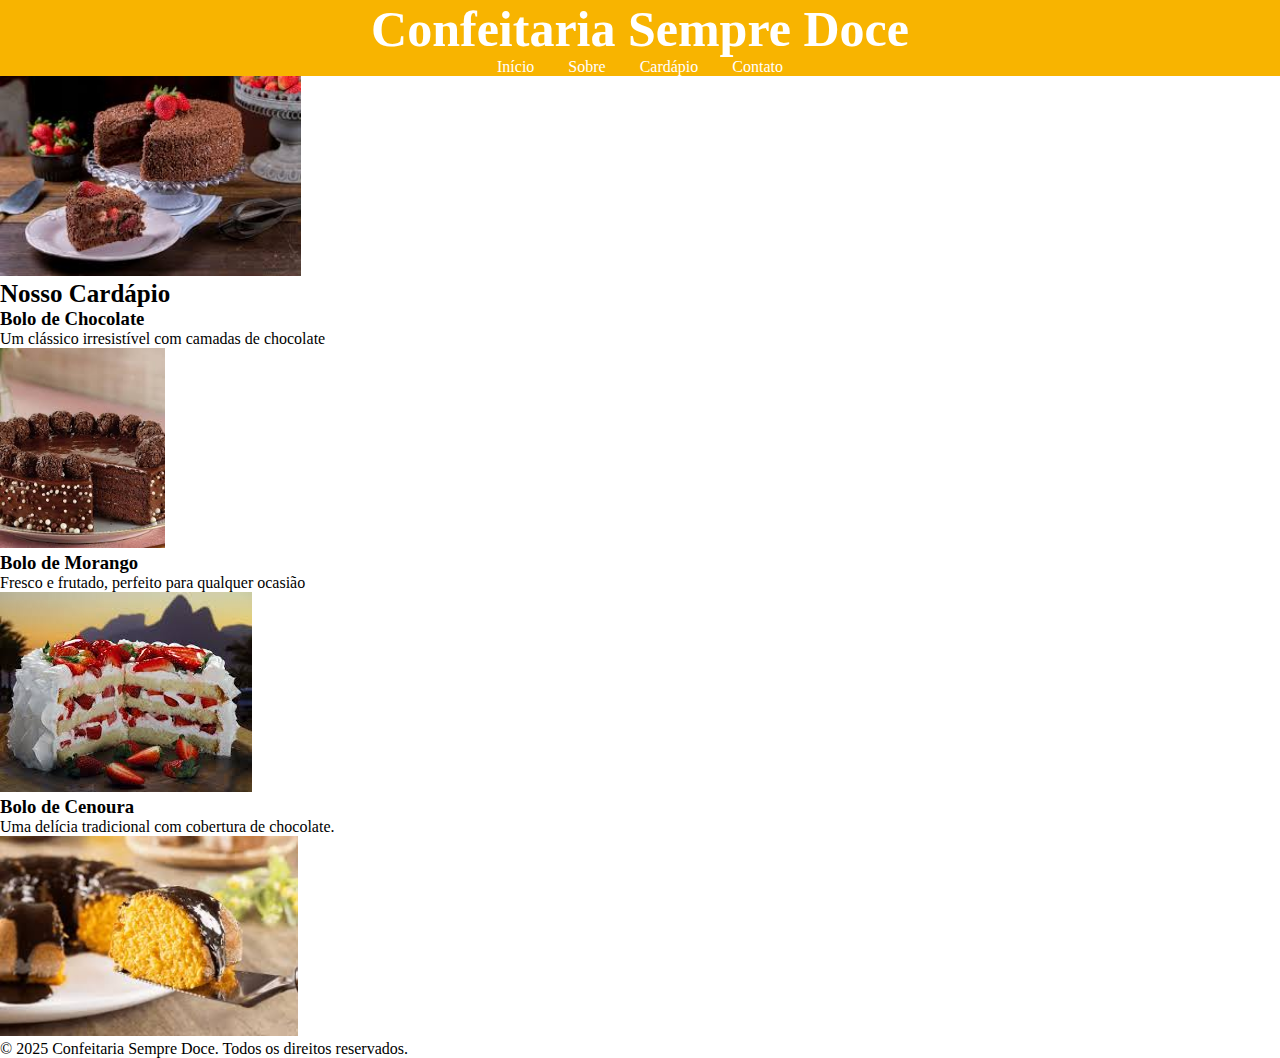
<file: cardapio.html>
<!DOCTYPE html>
<html lang="pt-br">
  <head>
    <meta charset="UTF-8">
    <meta name="viewport" content="width=device-width, initial-scale=1.0">
    
    <link rel="preconnect" href="https://fonts.googleapis.com">
    <link rel="preconnect" href="https://fonts.gstatic.com" crossorigin>
    <link href="https://fonts.googleapis.com/css2?family=Google+Sans+Code:ital,wght@0,300..800;1,300..800&display=swap" rel="stylesheet">
    
    <link rel="stylesheet" href="style.css">
    <link rel = "stylesheet" href = "padrao.css">
    <title>Confeitaria</title>
  </head>
  <body>
    <header>
      <div>
        <h1>Confeitaria Sempre Doce</h1>
        <nav>
          <ul>
            <li>Início</li>
            <li>Sobre</li>
            <li>Cardápio</li>
            <li>Contato</li>
          </ul>
        </nav>
      </div>
    </header>
    
    <div>
      <img src="[data-uri]" alt="Imagem de bolo"/>
    </div>


    <div class="sobre-nos">
      <h2 style="font-size: 25px;">Nosso Cardápio</h2>
      <div class="itens-cardapio">
        <div class="item-cardapio">
          
          <h3>Bolo de Chocolate</h3>
          
          <p class="descricao">
            Um clássico irresistível com
            camadas de chocolate
          </p>
          <img class="img-item" src="[data-uri]" />
        </div>

        <div class="item-cardapio">
          <h3>Bolo de Morango</h3>
          <p class="descricao">
            Fresco e frutado, perfeito para
            qualquer ocasião
          </p>
          <img class="img-item" src="[data-uri]" />
        </div>

        <div class="item-cardapio">
          <h3>Bolo de Cenoura</h3>
          <p class="descricao">
            Uma delícia tradicional com 
            cobertura de chocolate.
          </p>
          <img class="img-item" src="[data-uri]" />
        </div>

      </div>
    </div>
    <footer>
      <p>
        &copy; 2025 Confeitaria Sempre Doce. Todos os direitos reservados.
      </p>
    </footer>

  </body>
  <script src=""cardapio.js></script>
</html>
</file>
<file: style.css>
*{
  margin:0;
  padding:0;
}


header {
  background-color: #f8b400;
  color: white;
  heigh: 100px:
}

header h1{
  text-align: center;
  font-size: 50px;
  
}
h1{
  margin-top: 10px:
}
nav ul{
  list-style: none;
  text-align: center; 
}

nav ul li{
  display: inline;
  margin: 0 15px;

}

img{
  wigth: 100%;
  height: 200px;
  object-fit: under;
}
</file>
<file: padrao.css>
.link{
    text-decoration: none;
}

.link:visited{
    text-decoration: none;
}
</file>
